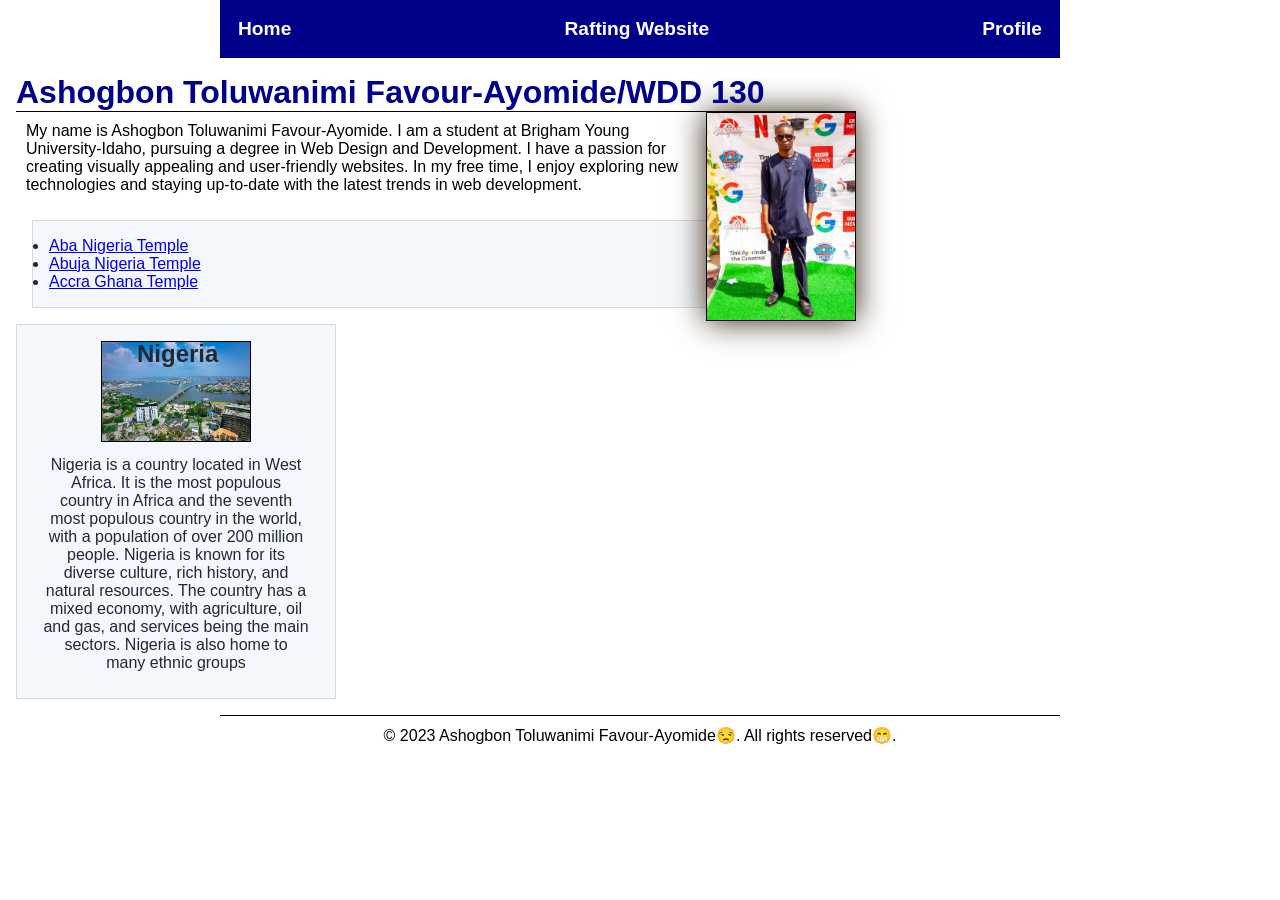
<file: index.html>
<!DOCTYPE html>
<html lang="en">

<head>
    <meta charset="UTF-8">
    <meta name="viewport" content="width=device-width, initial-scale=1.0">
    <meta name="description"
      content="Ashogbon Toluwanimi Favour-Ayomide/WDD 130, creation of a personal website">
    <meta name="author" content="Ashogbon Toluwanimi Favour-Ayomide">
    <title>Ashogbon Toluwanimi Favour-Ayomide /WDD 130</title>
    <link rel="stylesheet" href="styles/styles.css">
</head>

<body>
    <header>
        <nav>
            <a href="#">Home</a>
            <a href="wwr/">Rafting Website</a>
            <a href="https://www.linkedin.com/in/ashogbon-ayomide-b8a526396/'">Profile</a>
        </nav>
    </header>

    <div class="Grid">
        <main>
            <h1>Ashogbon Toluwanimi Favour-Ayomide/WDD 130</h1>
            <img src="images/profile.jpeg" alt="profile picture" width="200">
            <p>My name is Ashogbon Toluwanimi Favour-Ayomide. I am a student at Brigham Young
                University-Idaho, pursuing a degree
                in Web Design and Development.
                I have a passion for creating visually appealing and user-friendly websites.
                In my free time, I enjoy exploring new technologies and staying up-to-date with the
                latest trends in web
                development.
            </p>
            <ul class="box">
                <li><a href="https://www.churchofjesuschrist.org/temples/details/aba-nigeria-temple?lang=eng"
                      target="_blank" rel="noopener noreferrer">Aba Nigeria Temple</a></li>
                <li><a href="https://www.churchofjesuschrist.org/temples/details/abuja-nigeria-temple?lang=eng"
                      target="_blank" rel="noopener noreferrer">Abuja Nigeria Temple</a></li>
                <li><a href="https://www.churchofjesuschrist.org/temples/details/accra-ghana-temple?lang=eng"
                      target="_blank" rel="noopener noreferrer">Accra Ghana Temple</a></li>
            </ul>
        </main>

        <aside class="box">
            <h2>
                Nigeria
            </h2>
            <img src="images/Nigeria Landscape.jpg" alt="Nigeria Landscape">
            <p>
                Nigeria is a country located in West Africa. It is the most populous country in
                Africa
                and the seventh most populous country in the world, with a population of over 200
                million people. Nigeria is known for its diverse culture, rich history, and natural
                resources. The country has a mixed economy, with agriculture, oil and gas, and
                services
                being the main sectors. Nigeria is also home to many ethnic groups
            </p>

        </aside>
    </div>

    <footer>
        <p> © 2023 Ashogbon Toluwanimi Favour-Ayomide😒. All rights reserved😁.</p>
    </footer>

</body>


</html>
</file>
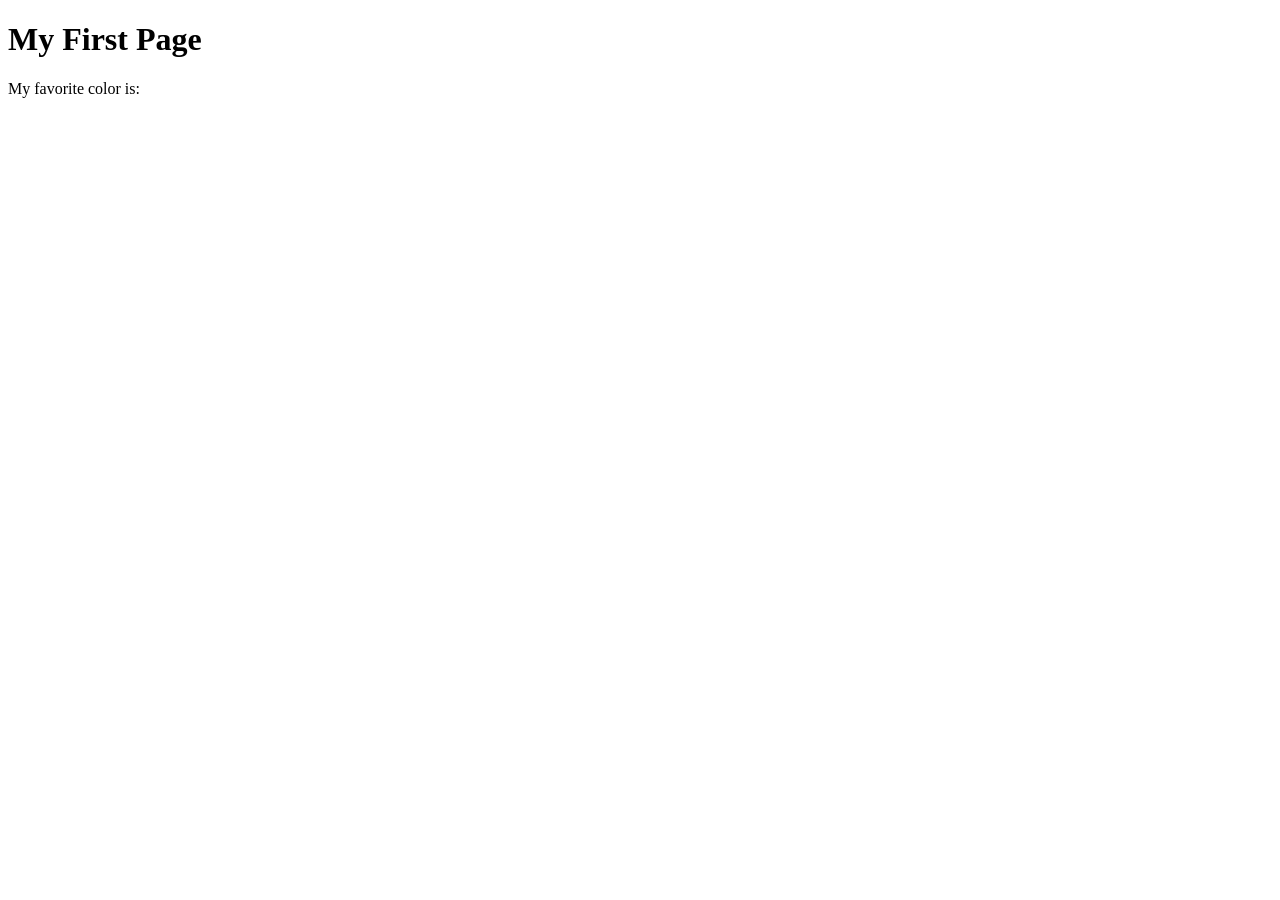
<file: week01/first-page.html>
<!DOCTYPE html>
<html lang="en">
<head>
    <meta charset="UTF-8">
    <meta name="viewport" content="width=device-width, initial-scale=1.0">
    <title>My First Page</title>
</head>
<body>
    <h1>My First Page</h1>
    <p>My favorite color is: </p>
</body>
</html>
</file>
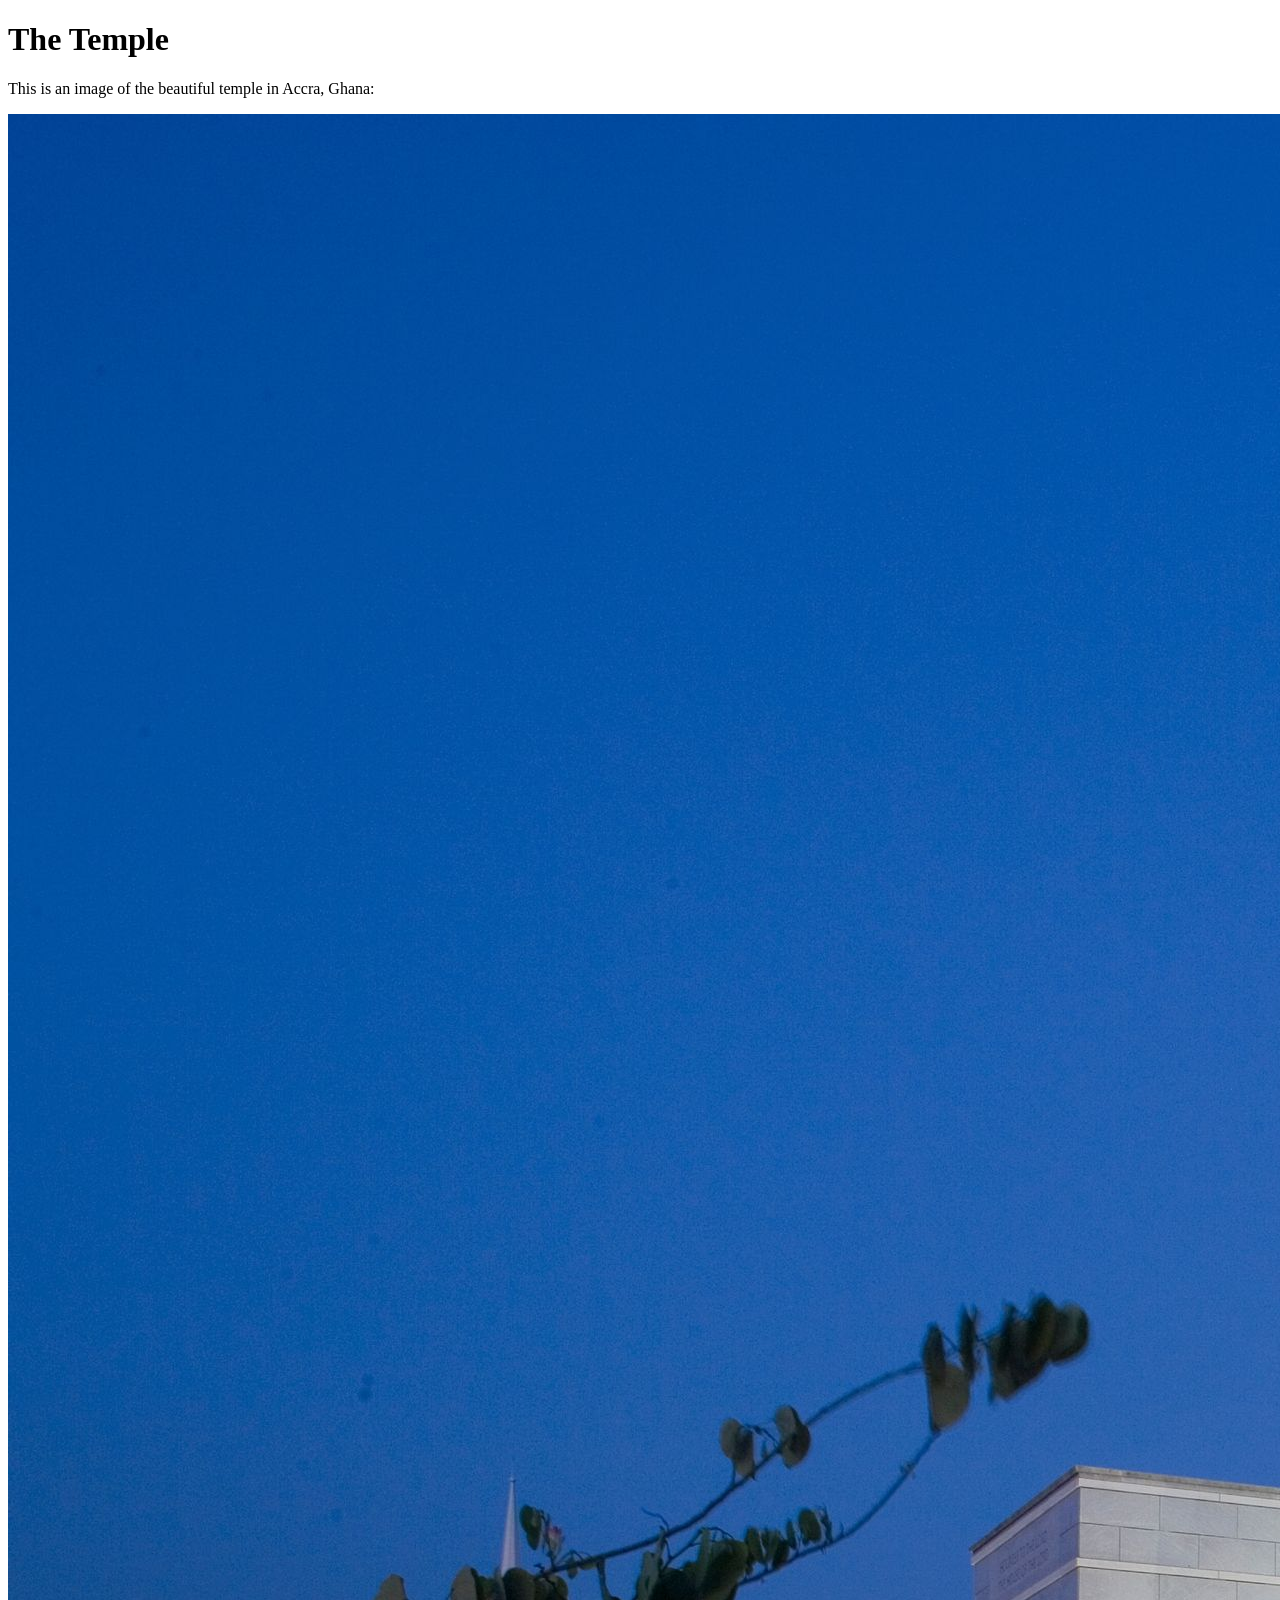
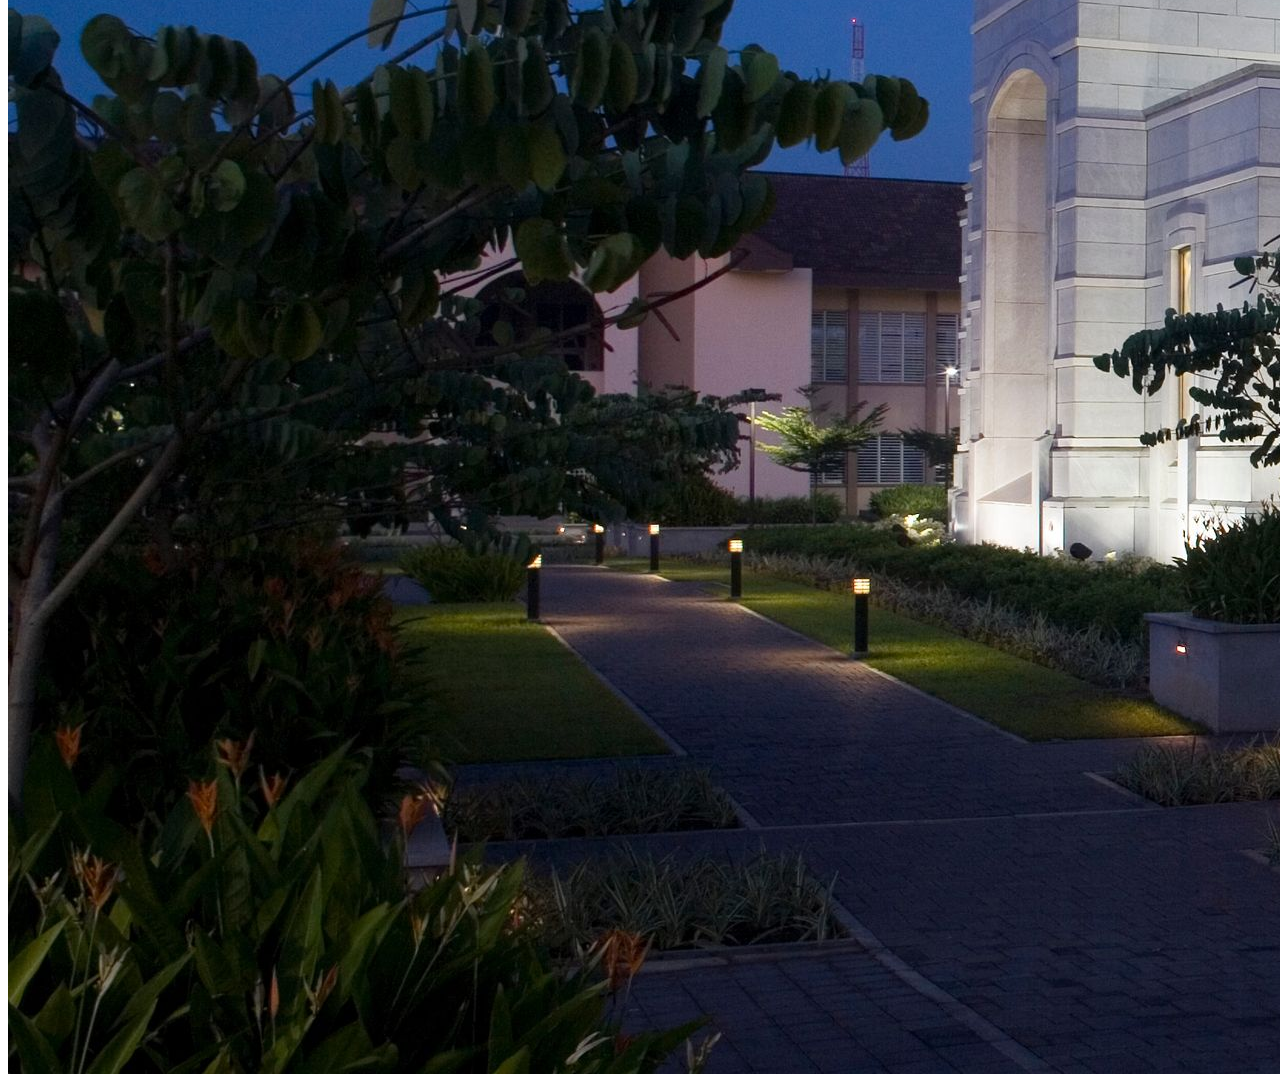
<file: week01/images.html>
<!DOCTYPE html>
<html lang="en">
<head>
    <meta charset="UTF-8">
    <meta name="viewport" content="width=device-width, initial-scale=1.0">
    <title>Temple Image</title>
</head>
<body>
    <h1>The Temple</h1>
    <p>This is an image of the beautiful temple in Accra, Ghana:</p>
    <img src="images/temple-large.jpeg" alt="The Accra Ghana Temple">
    
</body>
</html>
</file>
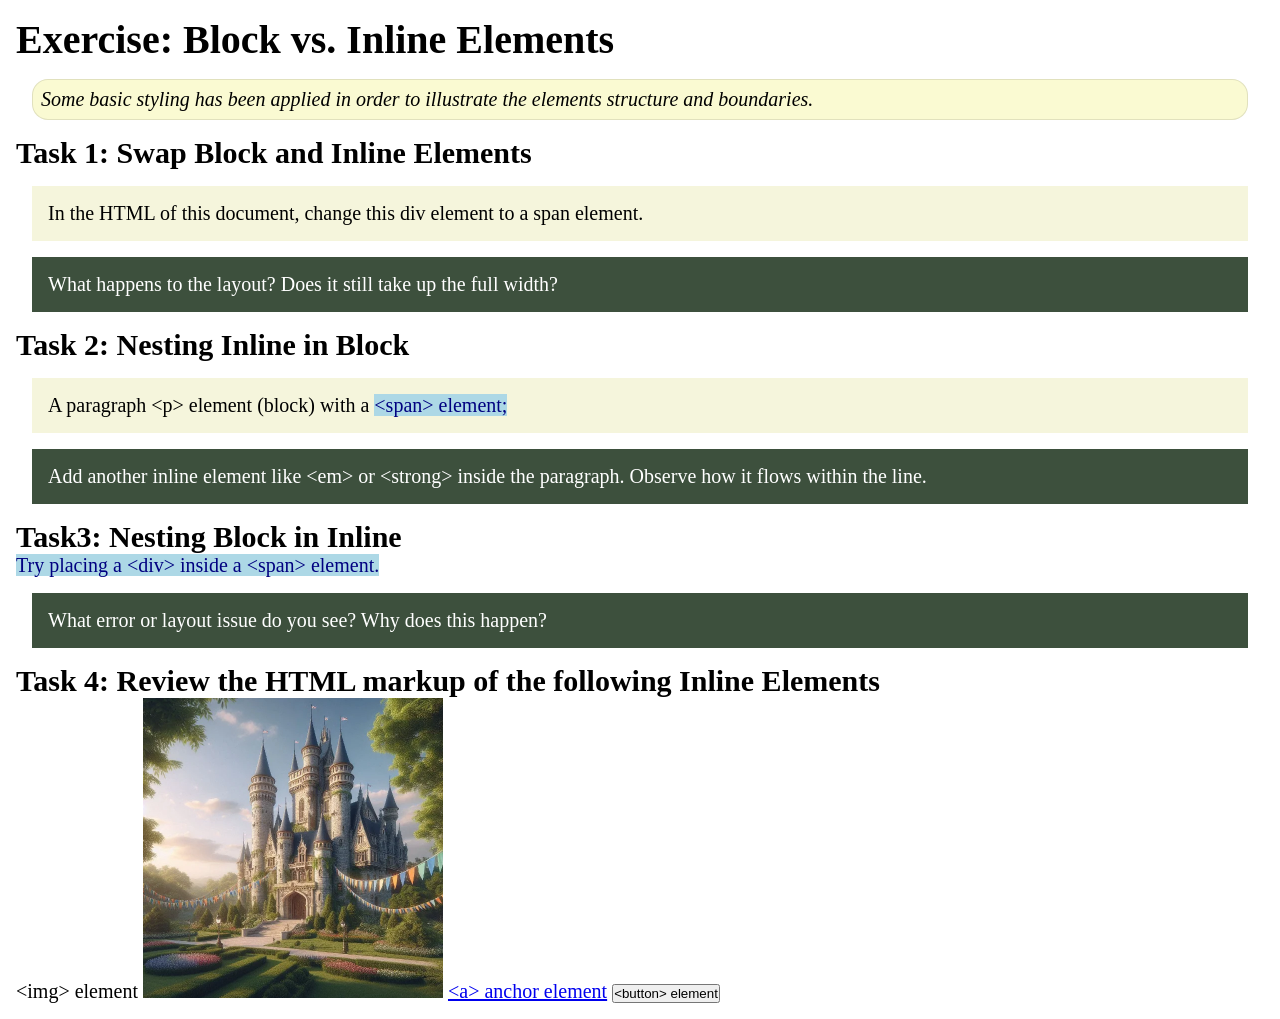
<file: week02/block-vs-inline.html>
<!DOCTYPE html>
<html lang="en">

<head>
    <meta charset="UTF-8">
    <meta name="viewport" content="width=device-width, initial-scale=1.0">
    <title>Exercise: Block vs. Inline Elements</title>
    <link rel="stylesheet" href="styles/block-vs-inline.css">
</head>

<body>
    <main>
        <h1>Exercise: Block vs. Inline Elements</h1>
        <p class="note">Some basic styling has been applied in order to illustrate the elements
            structure and
            boundaries.</p>

        <h2>Task 1: Swap Block and Inline Elements</h2>
        <div>In the HTML of this document, change this div element to a span element.</div>

        <p class="question">What happens to the layout? Does it still take up the full width?</p>

        <h2>Task 2: Nesting Inline in Block</h2>
        <p>A paragraph &lt;p&gt; element (block) with a <span>&lt;span&gt; element;</span></p>
        <p class="question">Add another inline element like &lt;em&gt; or &lt;strong&gt; inside the
            paragraph. Observe
            how it flows within the line.</p>

        <h2>Task3: Nesting Block in Inline</h2>
        <span>Try placing a &lt;div&gt; inside a &lt;span&gt; element.</span>
        <p class="question">What error or layout issue do you see? Why does this happen?</p>


        <h2>Task 4: Review the HTML markup of the following Inline Elements</h2>
        &lt;img&gt; element
        <img src="images/castle.webp" alt="placeholder image (images are inline)" width="300"
          height="300">
        <a href="https://churchofjesuschrist.org">&lt;a&gt; anchor element</a>
        <button type="button">&lt;button&gt; element</button>
    </main>
</body>

</html>
</file>
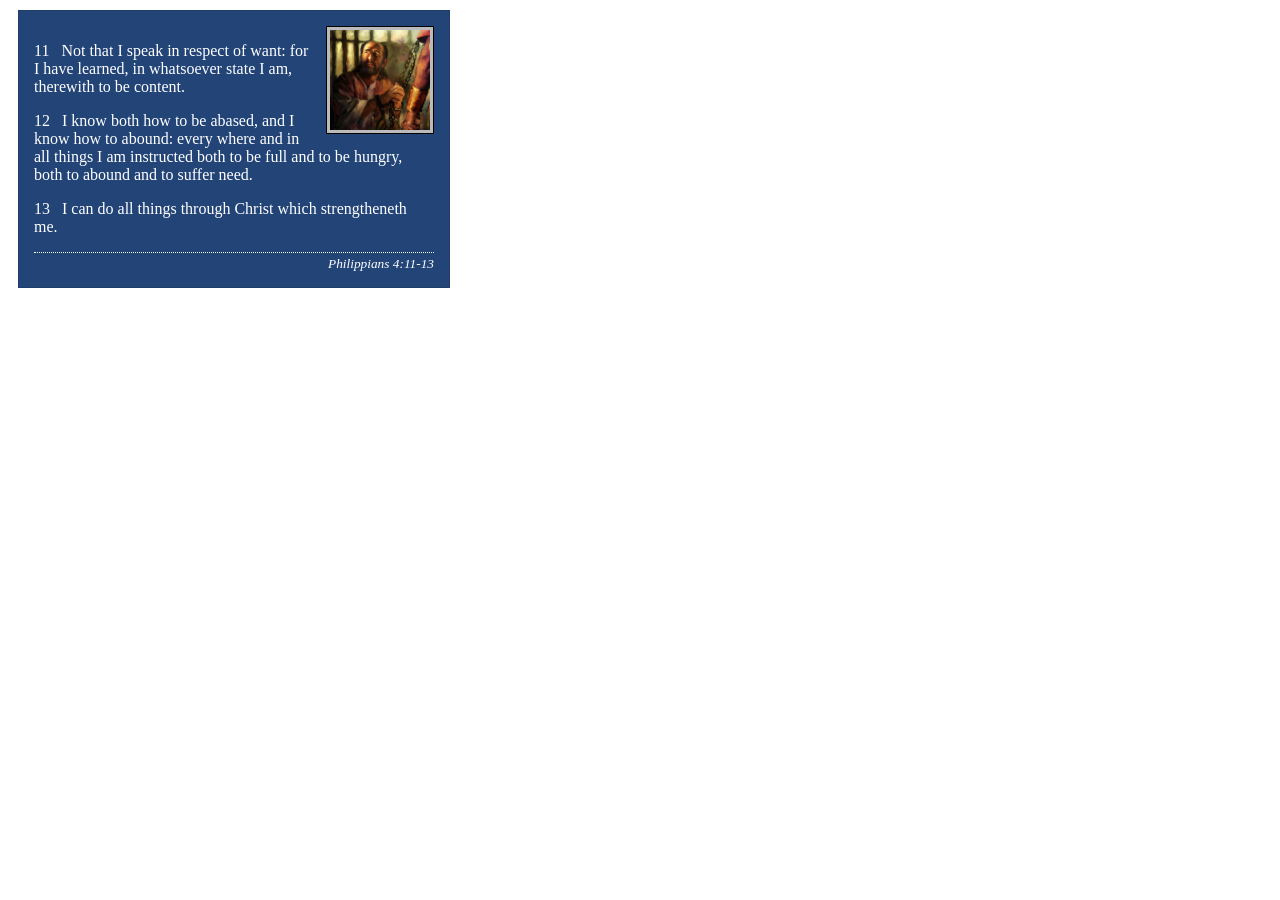
<file: week02/box-model-solution.html>
<!DOCTYPE html>
<html lang="en">
<head>
    <meta charset="UTF-8">
    <meta name="viewport" content="width=device-width, initial-scale=1.0">
    <title>Box Model Activity</title>
    <link rel="stylesheet" href="styles/box-model-solution.css">
</head>
<body>
    <main>
        <div class="callout">
            <img src="images/apostle-paul-imprisoned.webp" alt="Paul the Apostle - Imprisoned in Rome" width="200" height="200">
            <blockquote>
                <p>11 &nbsp; Not that I speak in respect of want: for I have learned, in whatsoever state I am, therewith to be content.</p>
                <p>12 &nbsp; I know both how to be abased, and I know how to abound: every where and in all things I am instructed both to be full and to be hungry, both to abound and to suffer need.</p>
                <p>13 &nbsp; I can do all things through Christ which strengtheneth me.</p>
            </blockquote>
            <cite>Philippians 4:11-13</cite>
        </div>
    </main>
</body>
</html>
</file>
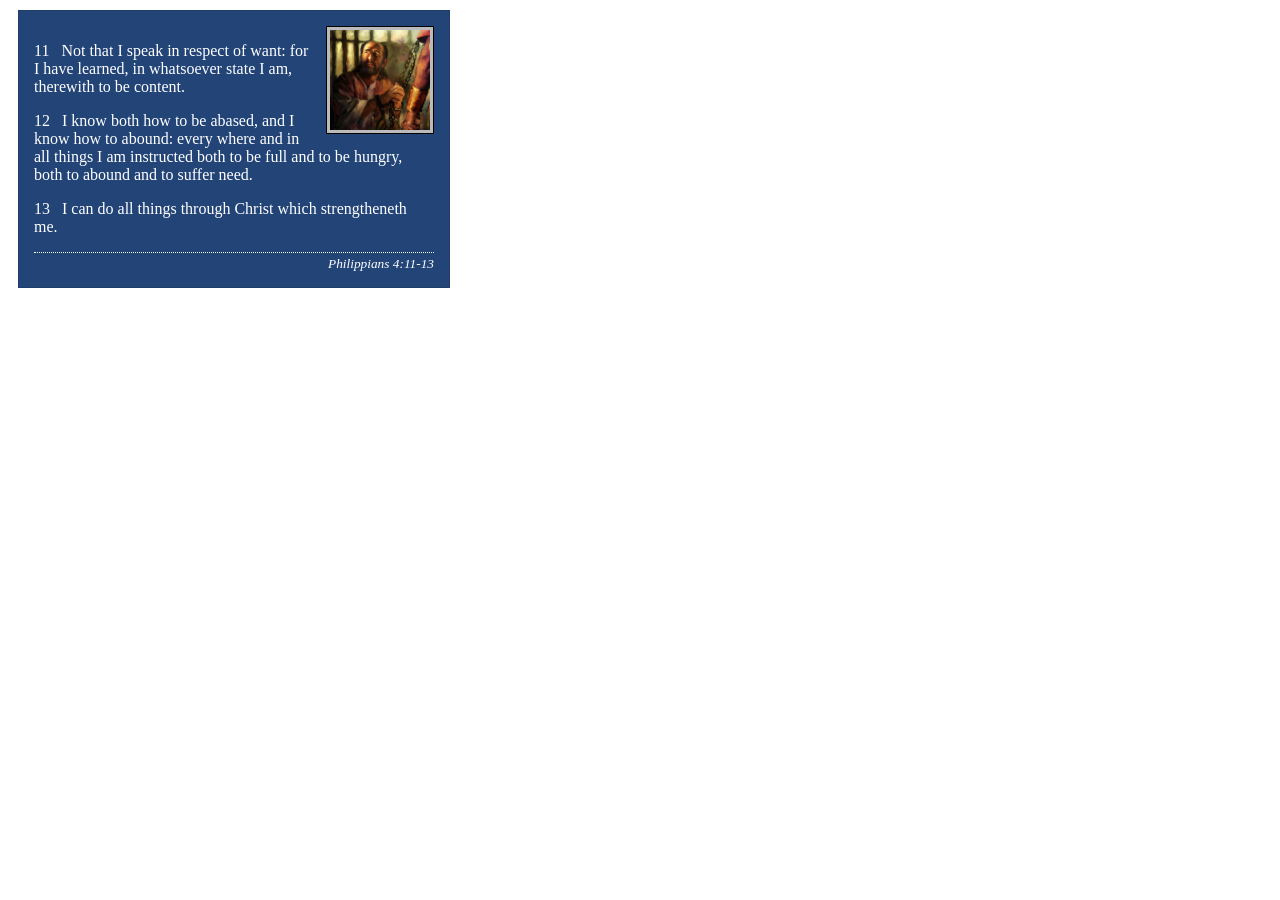
<file: week02/box-model.html>
<!DOCTYPE html>
<html lang="en">

<head>
    <meta charset="UTF-8">
    <meta name="viewport" content="width=device-width, initial-scale=1.0">
    <title>Box Model Activity</title>
    <link rel="stylesheet" href="styles/box-model.css">
</head>

<body>
    <main>
        <div class="callout">
            <img src="images/apostle-paul-imprisoned.webp"
              alt="Paul the Apostle - Imprisoned in Rome" width="200" height="200">
            <blockquote>
                <p>11 &nbsp; Not that I speak in respect of want: for I have learned, in whatsoever
                    state I am, therewith to be content.</p>
                <p>12 &nbsp; I know both how to be abased, and I know how to abound: every where and
                    in all things I am instructed both to be full and to be hungry, both to abound
                    and to suffer need.</p>
                <p>13 &nbsp; I can do all things through Christ which strengtheneth me.</p>
            </blockquote>
            <cite>Philippians 4:11-13</cite>
        </div>
    </main>
</body>

</html>
</file>
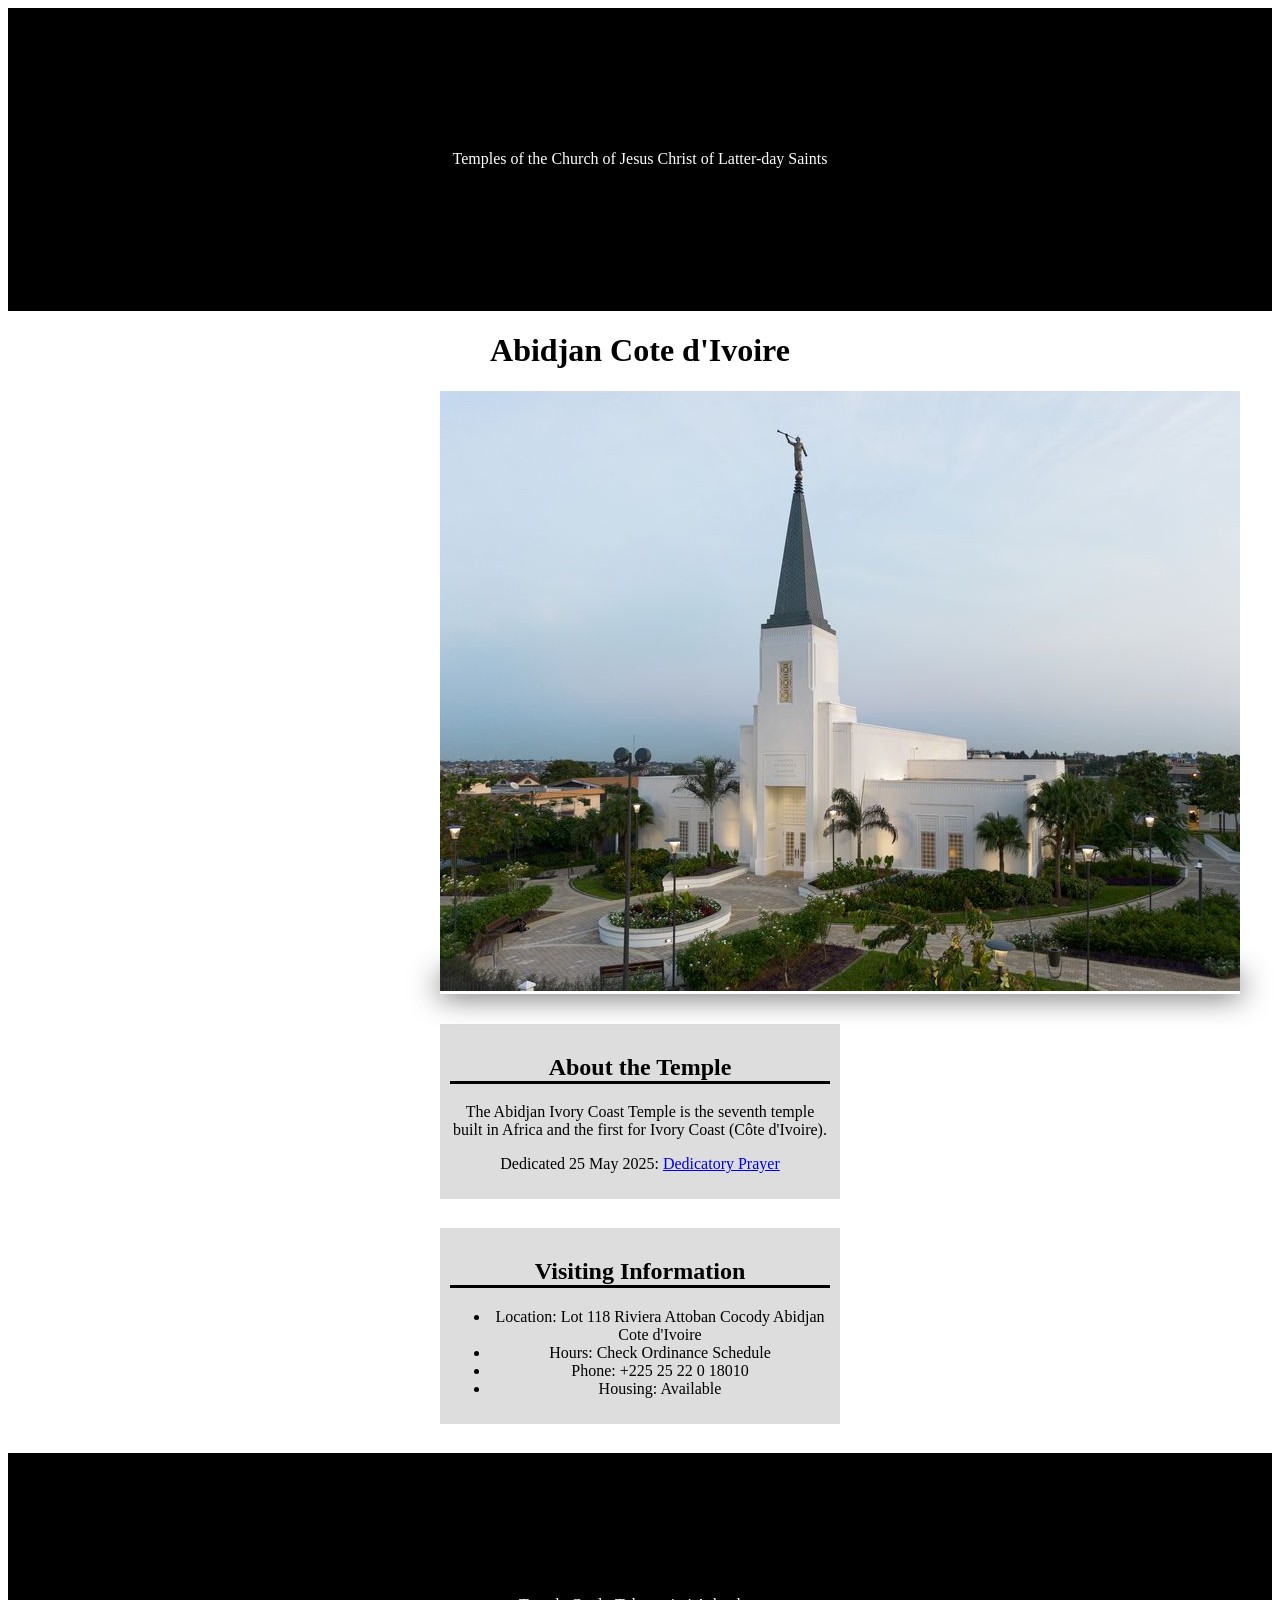
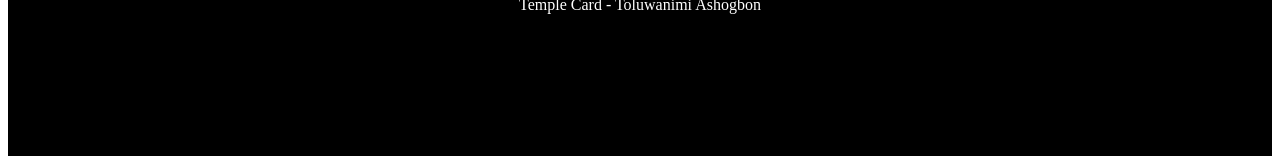
<file: week02/temple.html>
<!DOCTYPE html>
<html lang="en">

<head>
    <meta charset="UTF-8">
    <meta name="viewport" content="width=device-width, initial-scale=1.0">
    <title>Temple Card - Abidjan Cote d'Ivoire</title>
    <link rel="stylesheet" href="styles/temple.css">
</head>

<body>
    <header>
        <p>Temples of the Church of Jesus Christ of Latter-day Saints</p>
    </header>
    <main>
        <h1>Abidjan Cote d'Ivoire</h1>
        <picture>
            <img src="images/abidjan-ivory-coast.jpeg" alt="Abidjan Cote d'Ivoire Temple">
        </picture>
        <section>
            <h2>About the Temple</h2>
            <p>The Abidjan Ivory Coast Temple is the seventh temple built in Africa and the first
                for Ivory Coast (Côte
                d'Ivoire).</p>
            <p>Dedicated 25 May 2025: <a
                  href="https://www.churchofjesuschrist.org/temples/dedicatory-prayer/abidjan-ivory-coast-temple/2025-05-25?lang=eng"
                  target="_blank" rel="noopener noreferrer">Dedicatory Prayer</a></p>
        </section>
        <section>
            <h2>Visiting Information</h2>
            <ul>
                <li>Location: Lot 118 Riviera Attoban Cocody Abidjan Cote d'Ivoire</li>
                <li>Hours: Check Ordinance Schedule</li>
                <li>Phone: +225 25 22 0 18010</li>
                <li>Housing: Available</li>
            </ul>
        </section>
    </main>
    <footer>
        <p>Temple Card - Toluwanimi Ashogbon</p>
    </footer>
</body>

</html>
</file>
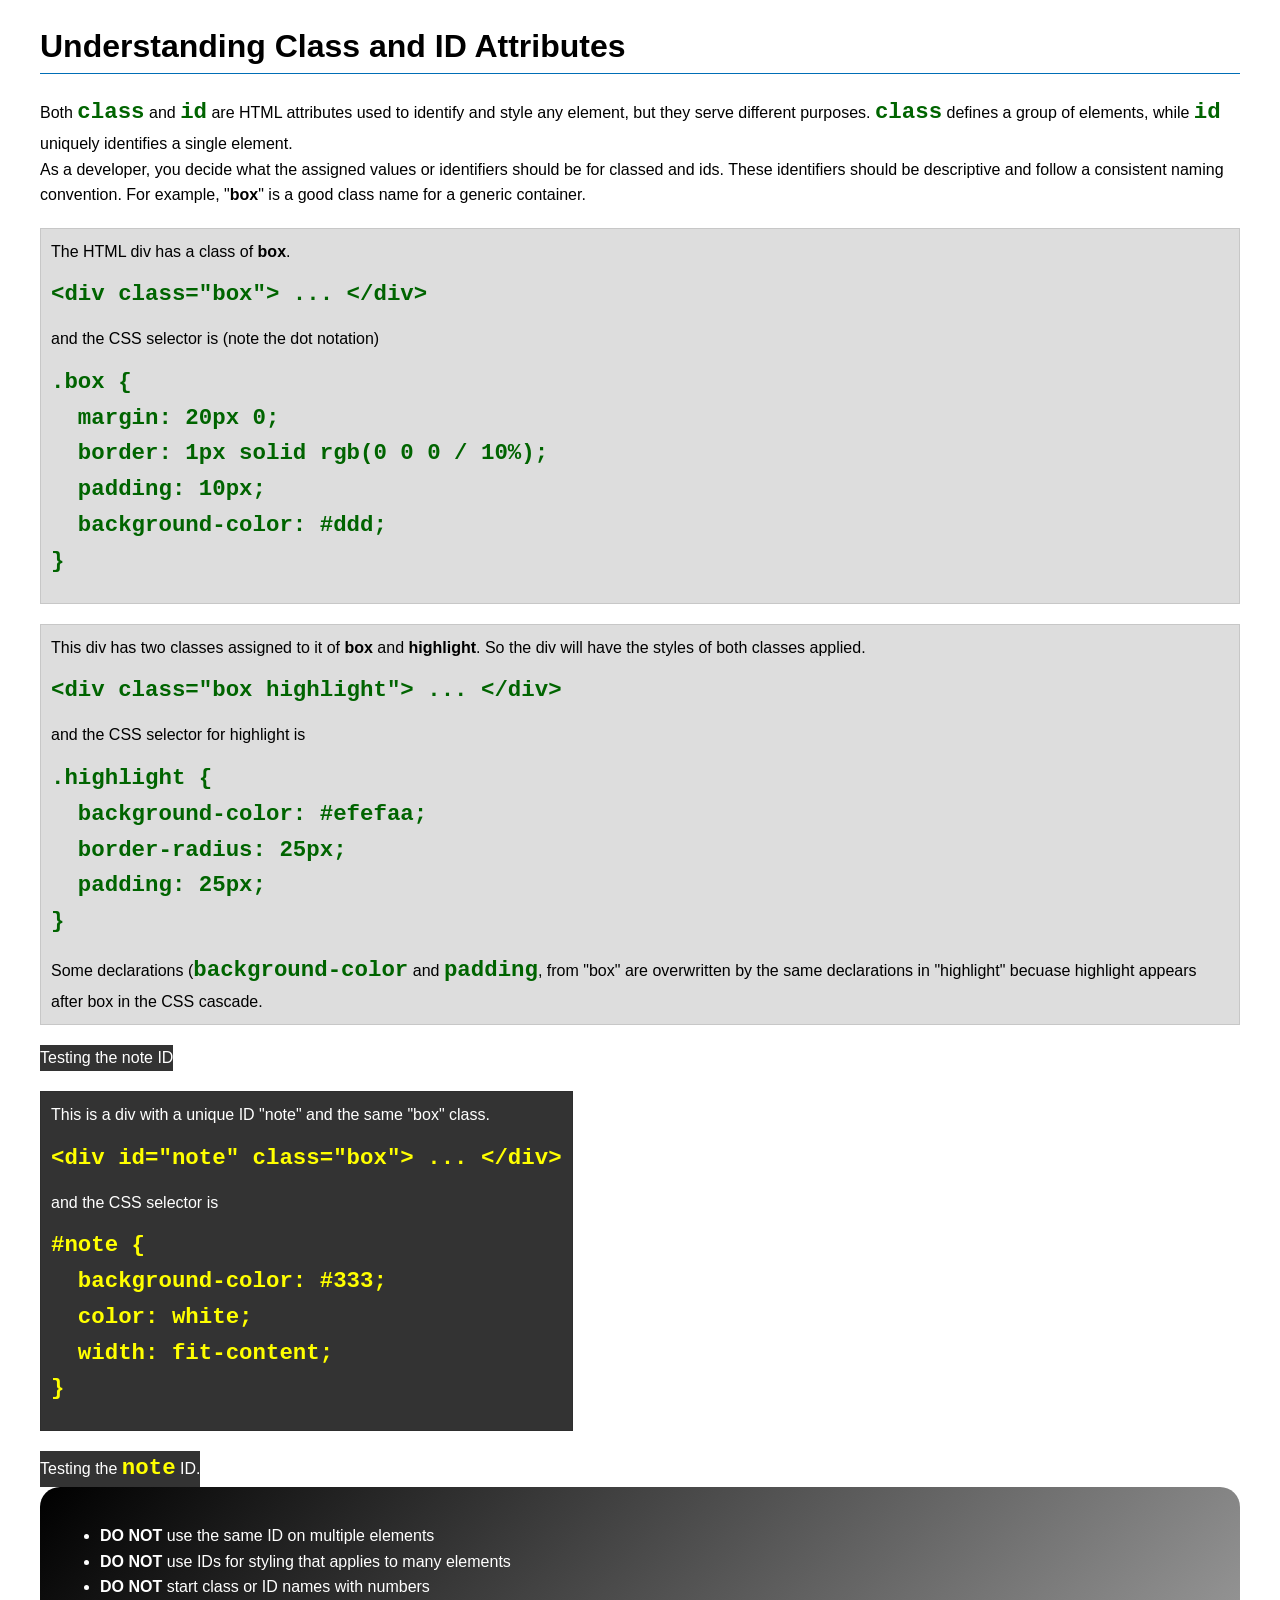
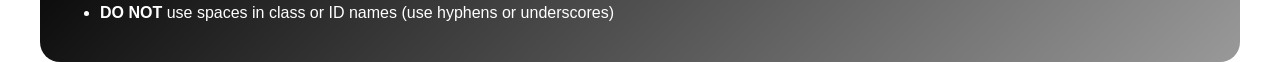
<file: week03/class-and-id.html>
<!DOCTYPE html>
<html lang="en">

<head>
    <meta charset="UTF-8">
    <meta name="viewport" content="width=device-width, initial-scale=1.0">
    <title>Class vs ID Attributes</title>
    <link rel="stylesheet" href="styles/class-and-id.css">
</head>

<body>
    <h1>Understanding Class and ID Attributes</h1>
    <p>Both <code>class</code> and <code>id</code> are HTML attributes used to identify and style
        any element, but they
        serve different purposes. <code>class</code> defines a group of elements, while
        <code>id</code> uniquely
        identifies a single element.
    </p>
    <p>As a developer, you decide what the assigned values or identifiers should be for classed and
        ids. These
        identifiers should be
        descriptive and follow a consistent naming convention. For example, "<strong>box</strong>"
        is a good class name
        for a generic container.</p>
    <div class="box">
        <p>The HTML div has a class of <strong>box</strong>.</p>
        <pre><code class="html">&lt;div class="box"&gt; ... &lt;/div&gt;</code></pre>
        and the CSS selector is (note the dot notation)
        <pre><code class="css">.box {
  margin: 20px 0;
  border: 1px solid rgb(0 0 0 / 10%);
  padding: 10px;
  background-color: #ddd; 
}</code></pre>
    </div>

    <div class="box ">
        <p>This div has two classes assigned to it of <strong>box</strong> and
            <strong>highlight</strong>. So the div
            will have the styles of both classes applied.
        </p>
        <pre><code class="html">&lt;div class="box highlight"&gt; ... &lt;/div&gt;</code></pre>
        and the CSS selector for highlight is
        <pre><code class="css">.highlight {
  background-color: #efefaa;
  border-radius: 25px;
  padding: 25px;
}</code></pre>
        <p>Some declarations (<code>background-color</code> and <code>padding</code>, from "box" are
            overwritten by the same declarations in "highlight" becuase highlight appears after box
            in the CSS cascade.</p>
    </div>

    <div id="note">
        <P>Testing the note ID</P>
    </div>

    <div id="note" class="box">
        <p>This is a div with a unique ID "note" and the same "box" class.</p>
        <pre><code class="html">&lt;div id="note" class="box"&gt; ... &lt;/div&gt;</code></pre>
        and the CSS selector is
        <pre><code class="css">#note {
  background-color: #333;
  color: white;
  width: fit-content;
}</code></pre>
    </div>

    <div id="note">
        <p>Testing the <code>note</code> ID.</p>
    </div>

    <section id="best-practice">
        <ul>
            <li><strong>DO NOT</strong> use the same ID on multiple elements</li>
            <li><strong>DO NOT</strong> use IDs for styling that applies to many elements</li>
            <li><strong>DO NOT</strong> start class or ID names with numbers</li>
            <li><strong>DO NOT</strong> use spaces in class or ID names (use hyphens or underscores)
            </li>
        </ul>
    </section>


</body>

</html>
</file>
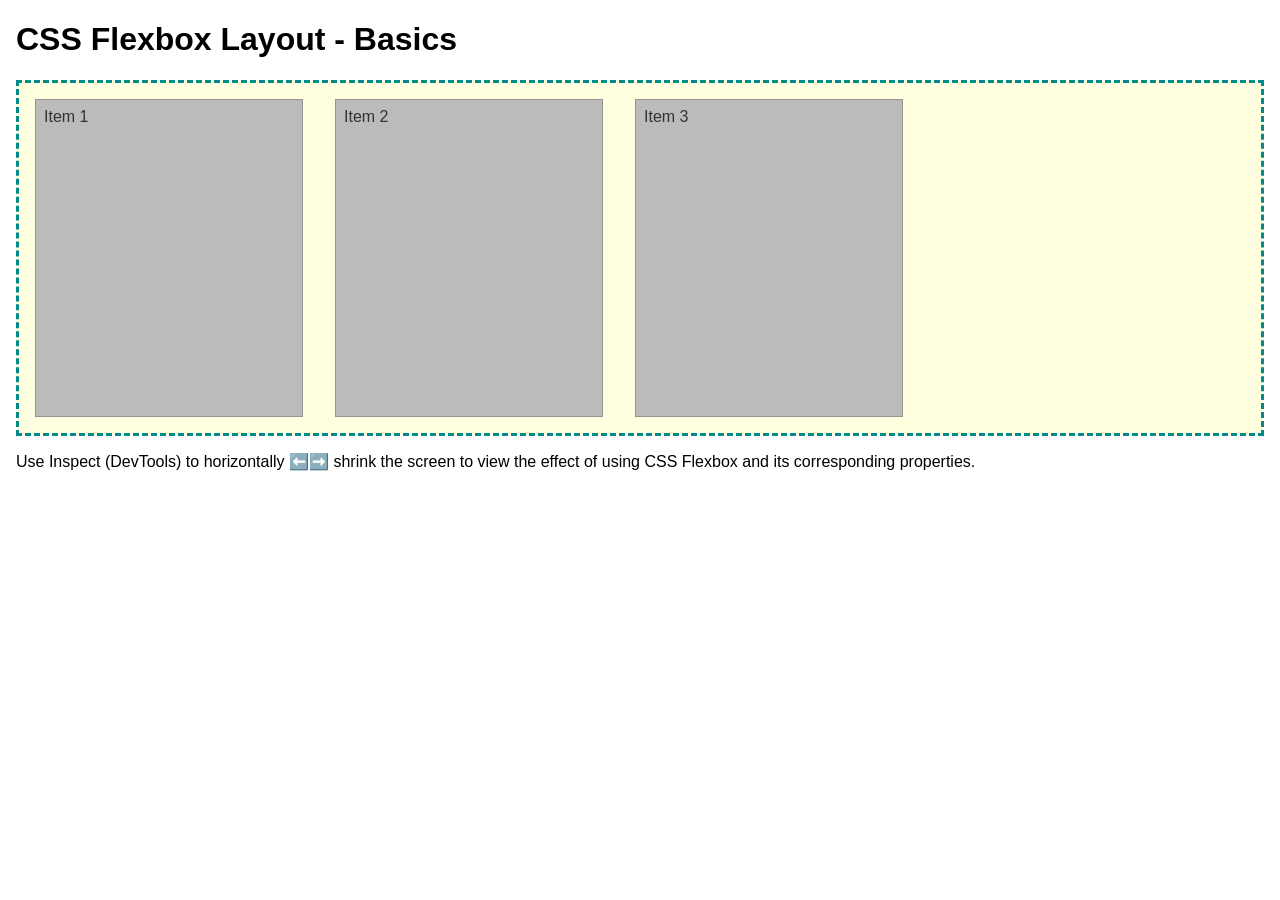
<file: week04/flexbox-layout.html>
<!DOCTYPE html>
<html lang="en">
<head>
    <meta charset="UTF-8">
    <meta name="viewport" content="width=device-width, initial-scale=1.0">
    <title>CSS Flexbox Layout - Basics</title>
    <link rel="stylesheet" href="styles/flexbox.css">
</head>
<body>
    <main>
        <h1>CSS Flexbox Layout - Basics</h1>
        <div class="flex-container">
            <div class="flex-item item1">Item 1</div>
            <div class="flex-item item2">Item 2</div>
            <div class="flex-item item3">Item 3</div>
        </div>
        <p>Use Inspect (DevTools) to horizontally ⬅️➡️ shrink the screen to view the effect of using CSS Flexbox and its corresponding properties.</p>
    </main>
</body>
</html>
</file>
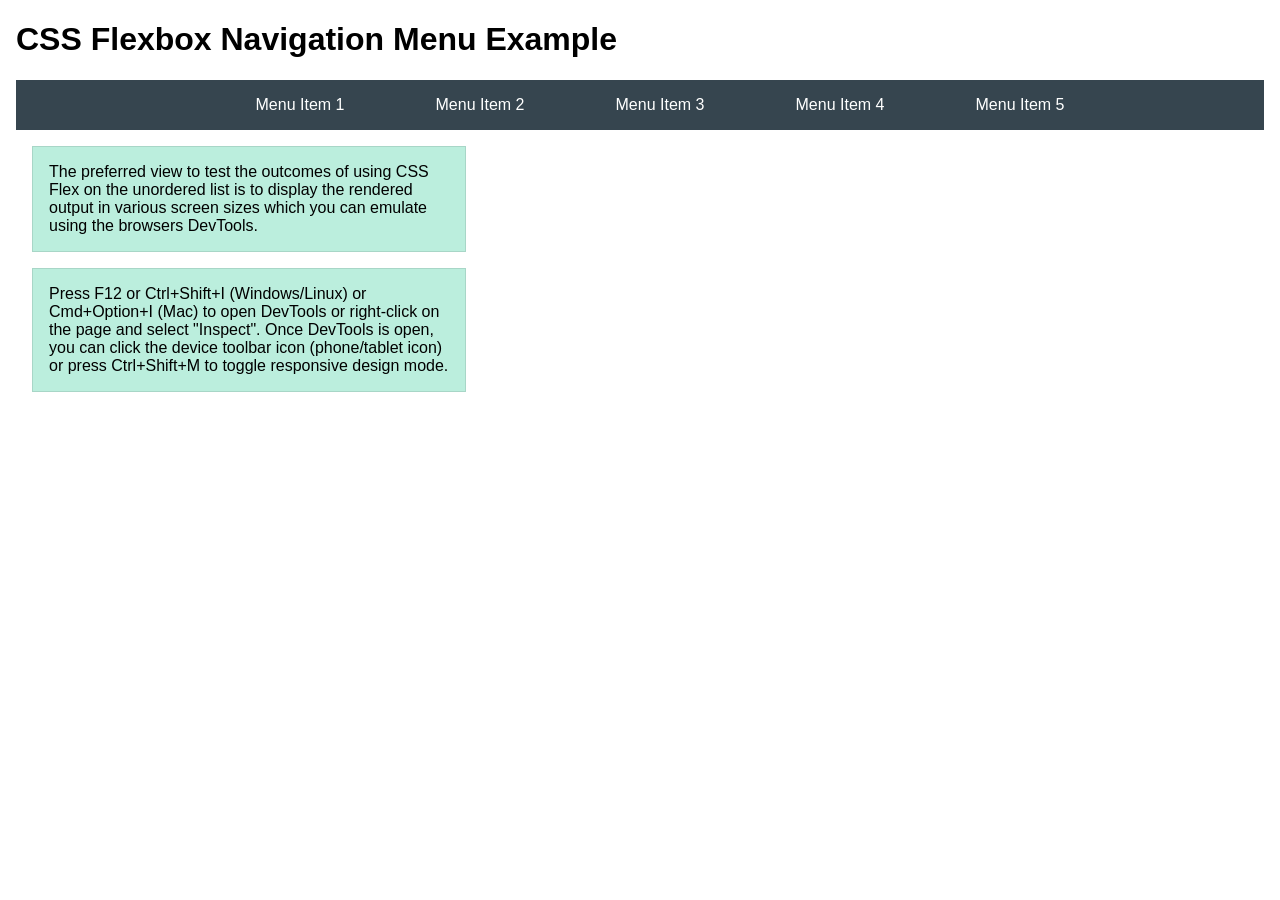
<file: week04/flexbox-menu.html>
<!DOCTYPE html>
<html lang="en">
<head>
    <meta charset="UTF-8">
    <meta name="viewport" content="width=device-width, initial-scale=1.0">
    <title>CSS Flexbox - Navigation Menu</title>
    <link rel="stylesheet" href="styles/flexbox-menu.css">
</head>
<body>
    <main>
        <h1>CSS Flexbox Navigation Menu Example</h1>
        <nav>
            <ul>
                <li><a href="#">Menu Item 1</a></li>
                <li><a href="#">Menu Item 2</a></li>
                <li><a href="#">Menu Item 3</a></li>
                <li><a href="#">Menu Item 4</a></li>
                <li><a href="#">Menu Item 5</a></li>
            </ul>
        </nav>
        <p>The preferred view to test the outcomes of using CSS Flex on the unordered list is to display the rendered output in various screen sizes which you can emulate using the browsers DevTools.</p>

        <p>Press F12 or Ctrl+Shift+I (Windows/Linux) or Cmd+Option+I (Mac) to open DevTools or right-click on the page and select "Inspect". Once DevTools is open, you can click the device toolbar icon (phone/tablet icon) or press Ctrl+Shift+M to toggle responsive design mode.</p>

                      
        
    </main>
</body>
</html>
</file>
<file: styles/styles.css>
* {
    box-sizing: border-box;
    margin: 0;
    padding: 0;
}

body {
    font-family: Arial, Helvetica, sans-serif;
    font-size: 16px;
}

header {
    display: block;
}

.grid {
    display: grid;
    align-items: center;
}

header,
.grid,
footer {
    max-width: 840px;
    margin: 0 auto;
}

nav {
    background-color: darkblue;
    padding: 10px;
    display: flex;
    justify-content: space-between;
    align-items: center;
}

nav a {
    color: #fff;
    display: block;
    padding: 0.5rem;
    text-decoration: none;
    font-size: 1.2rem;
    font-weight: 700;
}

main {
    margin: 1rem;
    width: 840px;
    grid-column: 2/3;
}

main img {
    width: 150px;
    height: auto;
    box-shadow: 0 0 30px #321;
    border: 1px solid black;
    float: right;
    margin: 0 0 1rem 1rem;
}

p {
    padding: 0;
}

aside {
    width: 20rem;
    text-align: center;
    position: relative;
    grid-row: 1/2;
    grid-column: 1/2;
}

h1 {
    color: darkblue;
    border-bottom: 1px solid #000;
}

img {
    width: 150px;
    height: auto;
    border: 1px solid black;

}

p {
    padding: 10px;
}

footer {
    margin-top: 15px;
    border-top: 1px solid #000;
    text-align: center;
}

/* Class selectors */
.box {
    margin: 1rem;
    padding: 1rem;
    border: 1px solid rgb(0 0 0 / 12%);
    background-color: #f4f7fb;
    color: #1f2937;
}

aside h2 {
    position: absolute;
    top: 15px;
    left: 120px;
}
</file>
<file: week02/styles/block-vs-inline.css>
* {
    margin: 0;
    padding: 0;
}

body {
    font-size: 20px;
    margin: 1rem;
}

p,
div {
    background-color: beige;
    margin: 1rem;
    padding: 1rem;
}

span {
    color: navy;
    background-color: lightblue;
}

code {
    margin: 0;
    padding: 0;
    color: green;
    font-size: 1.2rem;
}

.note {
    font-style: italic;
    background-color: lightgoldenrodyellow;
    border-radius: 1rem;
    border: 1px solid rgb(0 0 0 / 10%);
    margin: 1rem;
    padding: .5rem;
}

.question {
    background-color: #3d503d;
    color: #fff;
}
</file>
<file: week02/styles/box-model-solution.css>
.callout {
    max-width: 400px;
    margin: 10px;
    border: 1px solid rgba(0, 0, 0, .1);
    padding: 15px;
    background-color: #247;
    color: #fff;
}

.callout img {
    float: right;
    margin: 0 0 10px 15px;
    border: 1px solid #000;
    padding: 3px;
    background-color: #bbb;
    width: 100px;
    height: auto;

}

blockquote {
    margin: 0;
}

cite {
    display: block;
    border-top: 1px dotted #fff;
    padding-top: 3px;
    text-align: right;
    font-size: smaller;
}
</file>
<file: week02/styles/box-model.css>
.callout {
    max-width: 400px;
    margin: 10px;
    border: 1px solid rgba(0, 0, 0, .1);
    padding: 15px;
    background-color: #247;
    color: #fff;
}

.callout img {
    float: right;
    margin: 0 0 10px 15px;
    border: 1px solid #000;
    padding: 3px;
    background-color: #bbb;
    width: 100px;
    height: auto;

}

blockquote {
    margin: 0;
}

cite {
    display: block;
    border-top: 1px dotted #fff;
    padding-top: 3px;
    text-align: right;
    font-size: smaller;
}
</file>
<file: week02/styles/temple.css>
header,
footer {
    background-color: black;
    padding: 10% 0;
    font-style: normal;

    color: white;
    text-align: center;

}

main {
    width: 400px;
    margin: 0 auto;
}

h1 {
    text-align: center;
}

picture {
    width: 100%;
    height: auto;
    box-shadow: 0 0 30px #333;
}

section {
    background-color: #ddd;
    text-align: center;
    margin: 29px 0;
    border: 1px solid rgb(0, 0, 0 /10%);
    padding: 10px;

}

h2 {
    border-bottom: solid black;
}

footer {
    font-style: .9rem;
}
</file>
<file: week03/styles/class-and-id.css>
body {
    font-family: Arial, sans-serif;
    line-height: 1.6;
    margin: 0;
    padding: 0 40px;
}

h1 {
    border-bottom: 1px solid rgb(0 110 182);
    padding-bottom: 0;
}



p {
    margin: 0;
}

code {
    color: darkgreen;
    font-weight: 700;
    font-size: 1.4rem;
}

/* Class examples - can be reused */

.box {
    margin: 20px 0;
    border: 1px solid rgb(0 0 0 / 10%);
    padding: 10px;
    background-color: #ddd; /* this is shorthand for #dddddd */
}

.highlight {
    background-color: #efefaa;
    border-radius: 25px;
    padding: 25px;
}

/* ID examples - should be unique */

#note {
    background-color: #333;
    color: white;
    width: fit-content;
}

#note code {
    color: yellow;
}

#best-practice {
    background: linear-gradient(135deg, #000 0%, #999 100%);
    color: white;
    border-radius: 20px;
    padding: 20px
}
</file>
<file: week04/styles/flexbox.css>
body {
    font-family: Helvetica, Arial, sans-serif;
    margin: 1rem;
}

.flex-container {
    border: 3px dashed darkcyan;
    background-color: lightyellow;
    display: flex;
    flex-wrap: wrap;
}

.flex-item {
    width: 250px;
    margin: 1rem;
    border: 1px solid rgb(0 0 0 / 20%);
    padding: 0.5rem;
    background-color: #bbb;
    color: #333;
}

.item1 {
    min-height: 100px;
}

.item2 {
    min-height: 200px;
}

.item3 {
    min-height: 300px;
}
</file>
<file: week04/styles/flexbox-menu.css>
body {
    font-family: Helvetica, Arial, sans-serif;
    margin: 1rem;
}

nav {
    background-color: #36454f;
}

nav ul {
    list-style-type: none;
    display: flex;
    flex-wrap: wrap;
    max-width: 900px;
    margin: 0 auto;
    justify-content: space-around;
    align-items: center;
}

nav a {
    display: block;
    color: #fff;
    text-align: center;
    padding: 1rem;
    text-decoration: none;
}

p {
    margin: 1rem;
    border: 1px solid rgb(0 0 0 / 10%);
    padding: 1rem;
    background-color: #bed;
    max-width: 400px;
}

#devtools-btn {
    background-color: #36454f;
    color: white;
    border: none;
    padding: 12px 24px;
    margin: 1rem;
    font-size: 16px;
    font-family: Helvetica, Arial, sans-serif;
    border-radius: 4px;
    cursor: pointer;
    transition: background-color 0.3s ease;
}

#devtools-btn:hover {
    background-color: #4a5a6a;
}

#devtools-btn:active {
    background-color: #2a3a4a;
}
</file>
